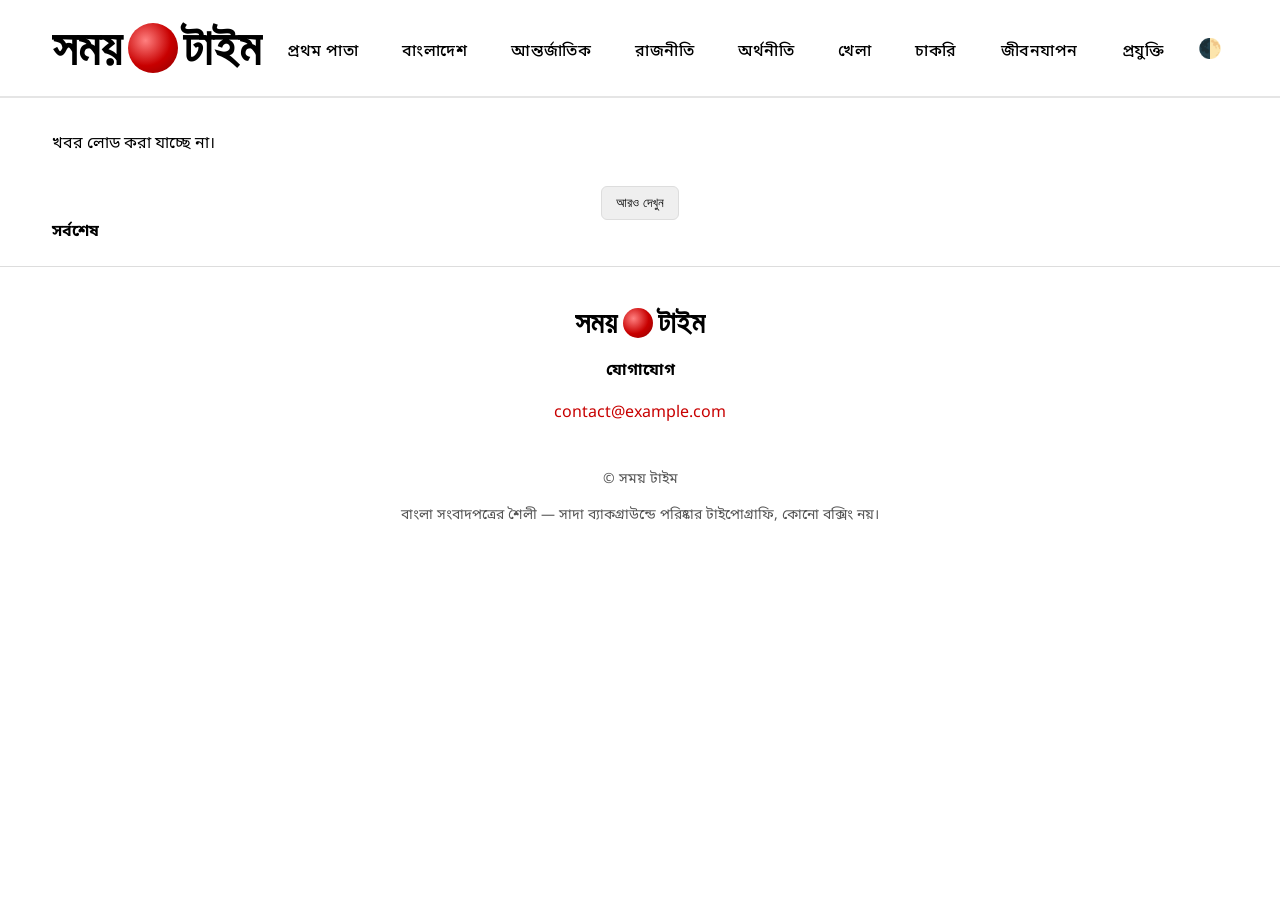
<file: index.html>
<!doctype html>
<html lang="bn">
<head>
  <meta charset="utf-8">
  <meta name="viewport" content="width=device-width, initial-scale=1">
  <title>সময় টাইম — খবর, বিশ্লেষণ, সবশেষ আপডেট</title>
  <meta name="description" content=" — দ্রুত, নির্ভরযোগ্য বাংলা সংবাদ।">
  <link href="https://fonts.googleapis.com/css2?family=Noto+Sans+Bengali:wght@400;600;800&display=swap" rel="stylesheet">
  <link rel="icon" href="./assets/img/logo.svg" type="image/svg+xml">
  <link rel="stylesheet" href="./assets/css/style.css">
  <meta property="og:title" content="">
  <meta property="og:type" content="website">
  <meta property="og:image" content="./assets/img/og.png">
  <meta property="og:description" content="দ্রুত, নির্ভরযোগ্য বাংলা সংবাদ">
</head>
<body>


<header class="site-header">
  <div class="container header-inner"><button class="hamburger" aria-label="Toggle menu" aria-expanded="false" aria-controls="primaryNav">☰</button>
    <a href="index.html" class="brand">সময়<span class="earth"></span>টাইম</a>
    <nav class="nav" id="primaryNav">
      <ul>
        <li><a href="index.html">প্রথম পাতা</a></li>
        <li><a href="#">বাংলাদেশ</a></li>
        <li><a href="#">আন্তর্জাতিক</a></li>
        <li><a href="#">রাজনীতি</a></li>
        <li><a href="#">অর্থনীতি</a></li>
        <li><a href="#">খেলা</a></li>
        <li><a href="#">চাকরি</a></li>
        <li><a href="#">জীবনযাপন</a></li>
        <li><a href="#">প্রযুক্তি</a></li>
      </ul>
    </nav><button id="themeToggle" class="theme-toggle" aria-label="Toggle dark mode">🌓</button>
  </div>
</header>
<section class="breaking-wrap"><div class="container"><div class="breaking-label">Breaking</div><div class="breaking-ticker" id="breakingTicker"></div></div></section>
<span id="now-anchor" hidden></span>



<main class="container">
  <section class="main">
    <div>
      <div id="leadArea" class="grid"></div>
      <div class="center" style="margin-top:12px">
        <button id="loadMore" class="load-more">আরও দেখুন</button>
      </div>
    </div>
    <aside id="sideArea">
      <h4 style="margin-top:0">সর্বশেষ</h4>
      <div id="latestList" class="grid"></div>
    </aside>
  </section>
</main>



<footer class="site-footer">
  <div class="container footer-inner">
    <a href="index.html" class="brand small">সময়<span class="earth"></span>টাইম</a>
    <div class="footer-links">
      <h4>যোগাযোগ</h4>
      <p><a href="mailto:contact@example.com">contact@example.com</a></p>
    </div>
    <div class="footer-legal">
      <p>© সময় টাইম</p>
      <p>বাংলা সংবাদপত্রের শৈলী — সাদা ব্যাকগ্রাউন্ডে পরিষ্কার টাইপোগ্রাফি, কোনো বক্সিং নয়।</p>
    </div>
  </div>
</footer>



<script>
  window.API_URL = "https://script.google.com/macros/s/AKfycbxVcK9-GfN-0teDVZA4jAyZxxR2py3DLwUyLvwvlSuhi0UwnrYuXkBO2_MhLMyPhdUUUQ/exec";
</script>
<script src="./assets/js/script.js" defer></script>
</body>
</html>
</file>
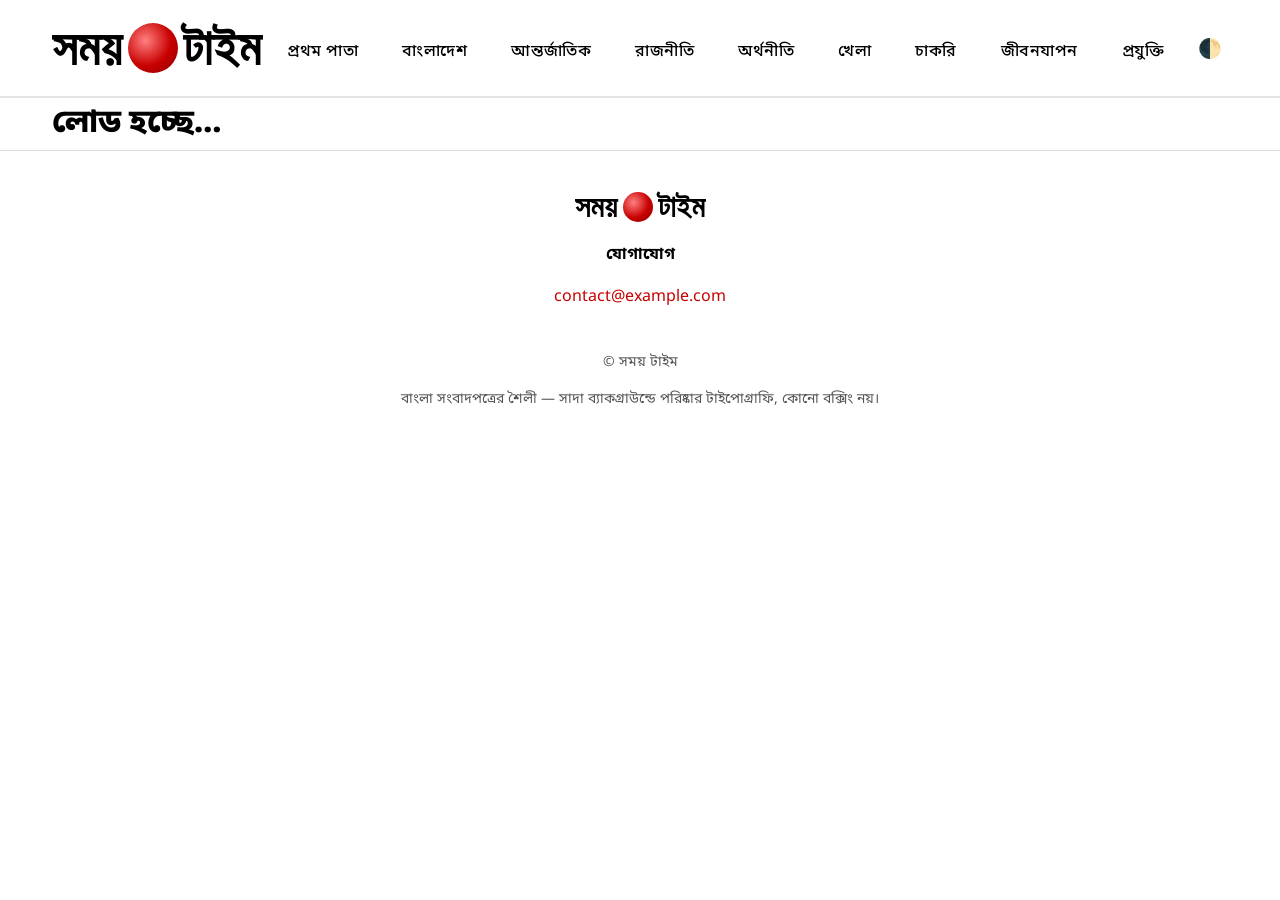
<file: news.html>
<!doctype html>
<html lang="bn">
<head>
  <meta charset="utf-8">
  <meta name="viewport" content="width=device-width, initial-scale=1">
  <title>খবর — সময় টাইম</title>
  <link href="https://fonts.googleapis.com/css2?family=Noto+Sans+Bengali:wght@400;600;800&display=swap" rel="stylesheet">
  <link rel="stylesheet" href="./assets/css/style.css">
  <link rel="icon" href="./assets/img/logo.svg" type="image/svg+xml">
  <meta property="og:type" content="article">
  <meta property="og:site_name" content="">
</head>
<body>


<header class="site-header">
  <div class="container header-inner"><button class="hamburger" aria-label="Toggle menu" aria-expanded="false" aria-controls="primaryNav">☰</button>
    <a href="index.html" class="brand">সময়<span class="earth"></span>টাইম</a>
    <nav class="nav" id="primaryNav">
      <ul>
        <li><a href="index.html">প্রথম পাতা</a></li>
        <li><a href="#">বাংলাদেশ</a></li>
        <li><a href="#">আন্তর্জাতিক</a></li>
        <li><a href="#">রাজনীতি</a></li>
        <li><a href="#">অর্থনীতি</a></li>
        <li><a href="#">খেলা</a></li>
        <li><a href="#">চাকরি</a></li>
        <li><a href="#">জীবনযাপন</a></li>
        <li><a href="#">প্রযুক্তি</a></li>
      </ul>
    </nav><button id="themeToggle" class="theme-toggle" aria-label="Toggle dark mode">🌓</button>
  </div>
</header>
<section class="breaking-wrap"><div class="container"><div class="breaking-label">Breaking</div><div class="breaking-ticker" id="breakingTicker"></div></div></section>
<span id="now-anchor" hidden></span>



<main class="container detail-wrap">
  <article id="newsDetail">
    <h1 class="detail-title">লোড হচ্ছে…</h1>
  </article>
  <section style="margin-top:26px">
    <h3 style="margin:0 0 10px 0">এ বিভাগের আরও</h3>
    <div id="relatedGrid" class="grid"></div>
  </section>
</main>



<footer class="site-footer">
  <div class="container footer-inner">
    <a href="index.html" class="brand small">সময়<span class="earth"></span>টাইম</a>
    <div class="footer-links">
      <h4>যোগাযোগ</h4>
      <p><a href="mailto:contact@example.com">contact@example.com</a></p>
    </div>
    <div class="footer-legal">
      <p>© সময় টাইম</p>
      <p>বাংলা সংবাদপত্রের শৈলী — সাদা ব্যাকগ্রাউন্ডে পরিষ্কার টাইপোগ্রাফি, কোনো বক্সিং নয়।</p>
    </div>
  </div>
</footer>



<script>
  window.API_URL = "https://script.google.com/macros/s/AKfycbxVcK9-GfN-0teDVZA4jAyZxxR2py3DLwUyLvwvlSuhi0UwnrYuXkBO2_MhLMyPhdUUUQ/exec";
</script>
<script src="./assets/js/script.js" defer></script>
</body>
</html>
</file>
<file: assets/css/style.css>
:root{
  --text:#111;--muted:#555;--brand:#d50000;--link:#0b57d0;--maxw:1200px
}
*{box-sizing:border-box}
html,body{margin:0;padding:0;background:#fff;color:var(--text);font-family:'Noto Sans Bengali',system-ui,Segoe UI,Roboto,Arial,sans-serif;line-height:1.6}
a{color:var(--text);text-decoration:none}
a:hover{color:var(--link)}
img{max-width:100%;height:auto;display:block}
.container{max-width:var(--maxw);margin:0 auto;padding:12px 16px}
.header{border-bottom:1px solid #eee;background:#fff;position:relative;z-index:2}
.brand{display:flex;align-items:center;gap:10px}
.brand svg{height:36px;width:auto}
.brand .site-title{font-weight:800;font-size:26px;letter-spacing:.5px}
.nav{display:flex;gap:14px;flex-wrap:wrap;margin-top:10px}
.nav a{padding:6px 10px;border-radius:6px}
.nav a.active,.nav a:hover{background:#f1f3f4}
.main{display:grid;grid-template-columns:1fr;gap:22px;margin-top:18px}
@media(min-width:960px){.main{grid-template-columns:2fr 1fr}}
.story{display:grid;grid-template-columns:120px 1fr;gap:14px;align-items:start}
.story.large{grid-template-columns:1fr 1.3fr}
.story .thumb{background:#f2f2f2;overflow:hidden;aspect-ratio:16/10}
.story .thumb img{width:100%;height:100%;object-fit:cover;transition:transform .25s ease}
.story:hover .thumb img{transform:scale(1.03)}
.story h3{margin:0 0 6px 0;font-size:20px;line-height:1.35;font-weight:800}
.story p.sum{margin:0;color:var(--muted)}
.meta{margin-top:6px;color:#888;font-size:12px}
.grid{display:grid;grid-template-columns:1fr;gap:18px}
@media(min-width:720px){.grid{grid-template-columns:repeat(2,1fr)}}
@media(min-width:1100px){.grid{grid-template-columns:repeat(3,1fr)}}
.detail-wrap{max-width:860px;margin:0 auto;padding-top:8px}
h1.detail-title{font-size:32px;line-height:1.25;margin:6px 0 6px;font-weight:800}
.detail-meta{color:#666;font-size:14px;margin-bottom:10px}
.detail-img{width:100%;margin:10px 0 14px}
.detail-body p{margin:0 0 14px;font-size:18px}
.footer{margin-top:40px;border-top:1px solid #eee;background:#fff;color:#333}
.footer .cols{display:grid;grid-template-columns:1fr;gap:14px;padding:18px 0}
@media(min-width:960px){.footer .cols{grid-template-columns:2fr 1fr 1fr 1fr}}
.footer h4{margin:0 0 8px 0}
.footer a{color:#333}
.footer small{color:#777}
.hide{display:none}
.center{text-align:center}
.load-more{display:inline-block;border:1px solid #ddd;padding:8px 14px;border-radius:6px}
.load-more:hover{background:#f1f3f4}


/* === Professional header/footer redesign === */
.site-header{
  background:#fff;
  border-bottom:1px solid #eee;
  padding:.5rem 1rem;
  position:sticky;
  top:0;
  z-index:50;
}
.header-inner{
  display:flex;
  align-items:center;
  justify-content:space-between;
  max-width:1200px;
  margin:0 auto;
}
.brand{
  font-weight:900;
  font-size:50px;
  display:inline-flex;
  align-items:center;
  gap:.35rem;
  color:#000;
  text-decoration:none;
}
.brand .earth{
  width:1em;
  height:1em;
  border-radius:50%;
  background: radial-gradient(circle at 35% 35%, #ff8080 0%, #c80000 55%, #8c0000 100%);
  display:inline-block;
  margin:0 .15em;
  position:relative;
}
.brand.small{
  font-size:30px;
}
.nav ul{
  list-style:none;
  display:flex;
  gap:1.2rem;
  margin:0;
  padding:0;
}
.nav a{
  color:#000;
  font-weight:500;
  text-decoration:none;
}
.nav a:hover{
  text-decoration:underline;
}
.site-footer{
  background:#fafafa;
  padding:1rem;
  border-top:1px solid #eee;
  text-align:center;
}
.footer-inner{
  display:flex;
  flex-direction:column;
  align-items:center;
  gap:.5rem;
}


/* === Header/Footer update v4 === */
@import url('https://fonts.googleapis.com/css2?family=Noto+Sans+Bengali:wght@400;700&family=Noto+Serif+Bengali:wght@700&display=swap');

body{
  font-family:'Noto Sans Bengali','SolaimanLipi','Bangla MN',sans-serif;
}

.brand{
  font-family:'Noto Serif Bengali','Siyam Rupali','Bangla MN',serif;
  font-weight:700;
  font-size:50px;
}
.brand .earth{
  margin:0; /* no spacing */
}
.brand.small{
  font-size:30px;
}

.nav ul{
  list-style:none;
  display:flex;
  gap:1.5rem;
  margin:0;
  padding:0;
}
.nav a{
  color:#000;
  font-weight:500;
  text-decoration:none;
  letter-spacing:0.5px;
}
.nav a:hover{
  border-bottom:2px solid #c80000;
}

.site-footer{
  background:#fff;
  border-top:1px solid #ddd;
  padding:2rem 1rem;
  text-align:center;
}
.footer-inner{
  display:flex;
  flex-direction:column;
  align-items:center;
  gap:.75rem;
  max-width:800px;
  margin:0 auto;
}
.footer-links h4{
  margin:0;
  font-weight:700;
}
.footer-links a{
  color:#c80000;
  text-decoration:none;
}
.footer-links a:hover{
  text-decoration:underline;
}
.footer-legal{
  font-size:14px;
  color:#555;
}


/* === v5: polish header, images, responsiveness === */
.brand{ white-space:nowrap; display:inline-flex; align-items:center; letter-spacing:0; }
.brand .earth{ flex:0 0 auto; }
.header-inner{ gap:1rem; }
.nav{ overflow-x:auto; -webkit-overflow-scrolling:touch; }
.nav ul{ flex-wrap:nowrap; white-space:nowrap; }
.nav li{ flex:0 0 auto; }

/* Make sure images are clean and auto-sized */
img{ max-width:100%; height:auto; display:block; border:none !important; box-shadow:none !important; }
.figure, .article-image, .thumb{
  overflow:hidden;
  background:#fff;
}
.article-image img, .thumb img{
  width:100%;
  height:100%;
  object-fit:cover; /* crop gracefully */
}

/* Article layout tweaks for readability on all screens */
.container{ max-width:1200px; margin:0 auto; padding:0 12px; }
.main{ display:block; }
@media (max-width: 768px){
  .brand{ font-size: clamp(28px, 7vw, 40px); }
  .nav ul{ gap:1rem; }
}


/* === v6 Premium UI additions === */
:root{
  --bg:#ffffff;
  --text:#000000;
  --muted:#555;
  --line:#e5e5e5;
  --accent:#c80000;
}
html[data-theme="dark"]{
  --bg:#0f0f10;
  --text:#f2f2f2;
  --muted:#bdbdbd;
  --line:#2a2a2a;
  --accent:#ff4545;
}
body{ background:var(--bg); color:var(--text); }
a{ color:inherit; }

/* Header upgrades */
.site-header{ background:var(--bg); border-bottom:1px solid var(--line); }
.brand{ color:var(--text); }
.nav a:hover{ border-bottom:2px solid var(--accent); }
.theme-toggle{ background:none; border:none; font-size:1.2rem; cursor:pointer; margin-left:.5rem; }
.hamburger{ display:none; background:none; border:1px solid var(--line); border-radius:.5rem; padding:.2rem .5rem; margin-right:.5rem; }
@media (max-width: 960px){
  .hamburger{ display:inline-block; }
  .nav{ display:none; }
  .nav.open{ display:block; }
  .nav ul{ flex-direction:column; gap:.75rem; padding:.75rem 0; }
  .header-inner{ align-items:flex-start; }
}

/* Breaking ticker */
.breaking-wrap{ border-bottom:1px solid var(--line); background:var(--bg); }
.breaking-wrap .container{ display:flex; gap:1rem; align-items:center; padding:.4rem 0; }
.breaking-label{ color:#fff; background:var(--accent); padding:.2rem .5rem; font-weight:700; border-radius:.25rem; }
.breaking-ticker{ overflow:hidden; white-space:nowrap; mask-image: linear-gradient(to right, transparent, #000 10%, #000 90%, transparent); }
.breaking-ticker .item{ display:inline-block; margin-right:1.2rem; }
.breaking-ticker .item a{ text-decoration:none; }
.breaking-ticker .dot{ display:inline-block; width:4px; height:4px; border-radius:50%; background:var(--muted); margin:0 .6rem; position:relative; top:-2px; }

/* Grid / lists */
.grid{ display:grid; gap:1rem; }
.grid.cols-3{ grid-template-columns: repeat(3, 1fr); }
@media (max-width: 1024px){ .grid.cols-3{ grid-template-columns: repeat(2, 1fr);} }
@media (max-width: 640px){ .grid.cols-3{ grid-template-columns: 1fr;} }

/* Uniform image aspect ratio */
.ratio{ position:relative; width:100%; overflow:hidden; background:#fff; }
.ratio::before{ content:""; display:block; padding-top:56.25%; } /* 16:9 */
.ratio > img{ position:absolute; top:0; left:0; width:100%; height:100%; object-fit:cover; }

/* Article */
.related{ border-top:1px solid var(--line); padding:1rem 0; }
.related-grid{ display:grid; grid-template-columns:repeat(3,1fr); gap:1rem; }
@media (max-width: 960px){ .related-grid{ grid-template-columns:repeat(2,1fr);} }
@media (max-width: 560px){ .related-grid{ grid-template-columns:1fr;} }

/* Text rhythm */
h1,h2,h3{ line-height:1.25; }
p{ line-height:1.6; }
</file>
